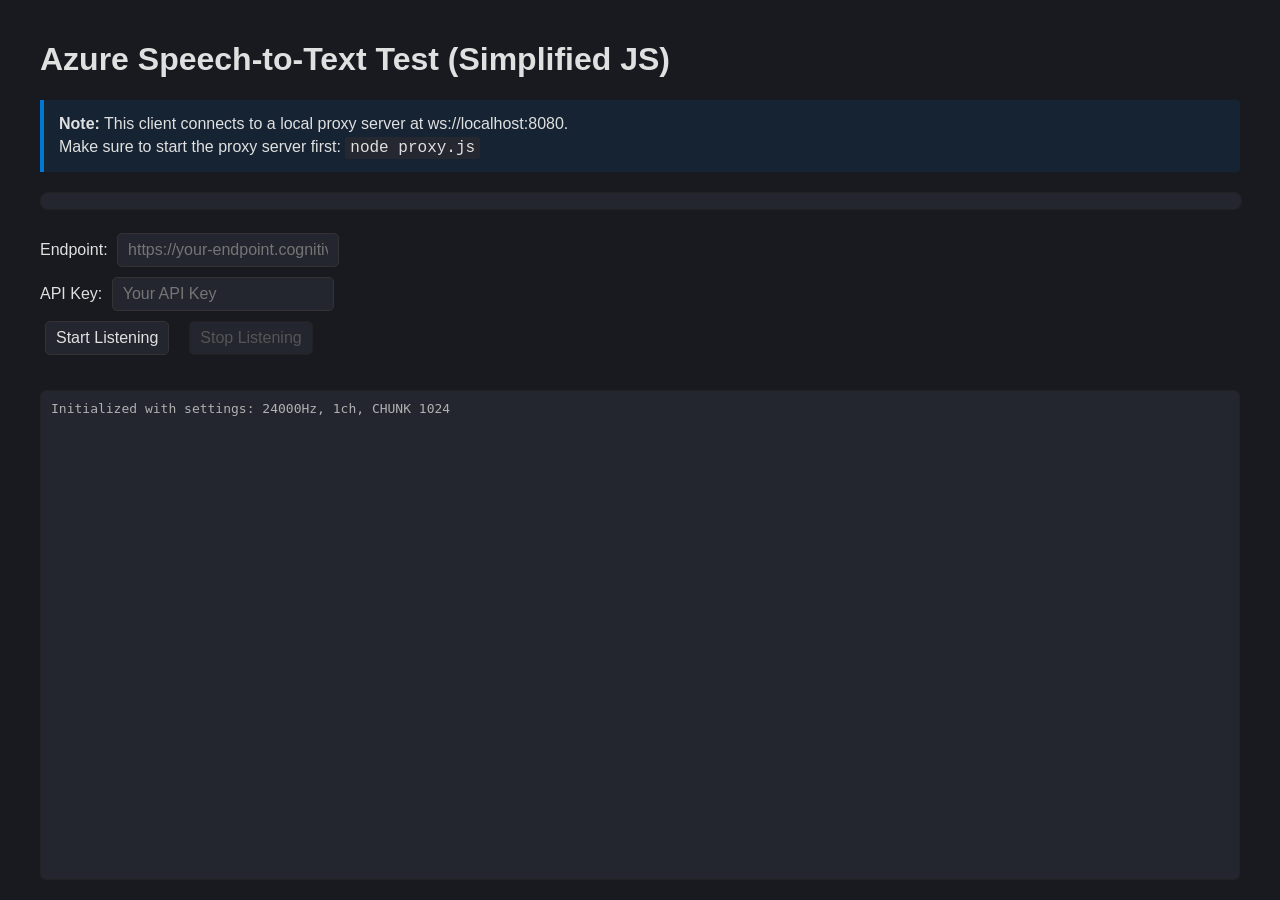
<file: scripts/azure-speech-test-o3.html>
<!DOCTYPE html>
<html lang="en">
  <head>
    <meta charset="UTF-8" />
    <!-- Best practice: include the viewport meta element -->
    <meta name="viewport" content="width=device-width, initial-scale=1.0" />
    <title>Azure Speech-to-Text Test (Simplified JS)</title>
    <link rel="stylesheet" href="azure-speech-test-o3.css">
  </head>
  <body>
    <div class="container">
      <h1>Azure Speech-to-Text Test (Simplified JS)</h1>
      <div class="info-box">
        <p><strong>Note:</strong> This client connects to a local proxy server at ws://localhost:8080.</p>
        <p>Make sure to start the proxy server first: <code>node proxy.js</code></p>
      </div>
      <div class="audio-level-container">
        <div class="audio-level-bar">
          <div id="audioLevelBar" class="audio-level-fill"></div>
        </div>
        <span id="audioLevelText" class="audio-level-text"></span>
      </div>
      <div>
        <label>
          Endpoint:
          <input type="text" id="endpoint" placeholder="https://your-endpoint.cognitiveservices.azure.com" />
        </label>
      </div>
      <div>
        <label>
          API Key:
          <input type="password" id="apiKey" placeholder="Your API Key" />
        </label>
      </div>
      <div class="controls">
        <button id="startBtn">Start Listening</button>
        <button id="stopBtn" disabled>Stop Listening</button>
      </div>
      <pre id="log"></pre>
    </div>

    <script type="module">
      // This is a simplified JavaScript version, modeled after your Python code.
      class AzureSpeechToText {
        constructor(apiEndpoint, apiKey, options) {
          this.apiEndpoint = apiEndpoint;
          this.apiKey = apiKey;
          this.options = Object.assign({
            onLog: (msg) => {},
            onError: (err) => {}
          }, options);
          this.ws = null;
          this.audioContext = null;
          this.mediaStream = null;
          this.processor = null;
          this.isRunning = false;
          // Audio settings: 24000 Hz, mono, CHUNK 1024 (matching the Python example)
          this.RATE = 24000;
          this.CHANNELS = 1;
          this.CHUNK = 1024;
          this.log(`Initialized with settings: ${this.RATE}Hz, ${this.CHANNELS}ch, CHUNK ${this.CHUNK}`);
        }

        log(msg) {
          console.log(msg);
          this.options.onLog(msg);
        }

        start() {
          if (this.isRunning) {
            this.log("Already running");
            return;
          }
          this.isRunning = true;
          // Connect to the local proxy WebSocket server (which handles Azure authentication)
          const wsUrl = "ws://localhost:8080";
          this.log("Connecting to local proxy WebSocket server...");
          this.ws = new WebSocket(wsUrl);

          this.ws.onopen = () => {
            this.log("Connected! Configuring session…");
            const sessionConfig = {
              type: "transcription_session.update",
              session: {
                input_audio_format: "pcm16",
                input_audio_transcription: {
                  model: "gpt-4o-mini-transcribe",
                  prompt: "Respond in English."
                },
                input_audio_noise_reduction: { type: "near_field" },
                turn_detection: { type: "server_vad" }
              }
            };
            this.log("Sending session config: " + JSON.stringify(sessionConfig));
            this.ws.send(JSON.stringify(sessionConfig));
            this.startMicrophone();
          };

          // --- ENHANCED LOGGING FOR DEBUGGING ---
          this.ws.onmessage = (event) => {
            // Log raw message
            this.log("WS Raw Message: " + (typeof event.data === 'string' ? event.data : '[binary data]'));
            // Try to parse JSON and log as object
            if (typeof event.data === 'string') {
              try {
                const parsed = JSON.parse(event.data);
                this.log("WS Parsed Message: " + JSON.stringify(parsed, null, 2));
              } catch (e) {
                this.log("WS Message is not valid JSON");
              }
            }
          };

          this.ws.onerror = (err) => {
            this.log("WebSocket error: " + JSON.stringify(err));
            this.options.onError("WebSocket error occurred. Make sure your proxy server is running with: node proxy.js");
          };

          this.ws.onclose = (event) => {
            this.log(`WebSocket closed: ${event.code} - ${event.reason}`);
            if (event.code === 1006) {
              this.options.onError("Connection closed abnormally. Check that the proxy server is running (node proxy.js)");
            }
            this.cleanup();
          };
        }

        async startMicrophone() {
          try {
            this.log("Requesting microphone access...");
            this.mediaStream = await navigator.mediaDevices.getUserMedia({
              audio: {
                echoCancellation: true,
                noiseSuppression: true,
                autoGainControl: true,
                sampleRate: this.RATE
              }
            });
            this.log("Microphone access granted. Setting up audio pipeline...");
            this.audioContext = new (window.AudioContext || window.webkitAudioContext)({ sampleRate: this.RATE });
            this.log(`Audio context created with sample rate: ${this.audioContext.sampleRate}Hz`);
            if (this.audioContext.sampleRate !== this.RATE) {
              this.log(`WARNING: Browser is using ${this.audioContext.sampleRate}Hz instead of requested ${this.RATE}Hz. This may affect transcription quality.`);
            }

            const source = this.audioContext.createMediaStreamSource(this.mediaStream);
            // --- AUDIOWORKLET MIGRATION ---
            try {
              await this.audioContext.audioWorklet.addModule('pcm-processor.js');
              this.log('AudioWorklet module loaded.');
            } catch (e) {
              this.log('Failed to load AudioWorklet module: ' + e.message);
              this.options.onError('Failed to load AudioWorklet module: ' + e.message);
              this.cleanup();
              return;
            }
            try {
              this.processor = new AudioWorkletNode(this.audioContext, 'pcm-processor', {
                numberOfInputs: 1,
                numberOfOutputs: 1,
                outputChannelCount: [1],
                processorOptions: {
                  chunkSize: this.CHUNK
                }
              });
            } catch (e) {
              this.log('Failed to create AudioWorkletNode: ' + e.message);
              this.options.onError('Failed to create AudioWorkletNode: ' + e.message);
              this.cleanup();
              return;
            }
            source.connect(this.processor);
            // Optionally connect to destination for monitoring (silent output)
            // this.processor.connect(this.audioContext.destination);

            // Handle PCM16 data from the worklet
            this.processor.port.onmessage = (event) => {
              if (!this.isRunning || !this.ws || this.ws.readyState !== WebSocket.OPEN) return;
              const { pcm16, rms } = event.data;
              if (!pcm16 || !pcm16.length) return;
              // Convert Int16Array to base64
              const buffer = new ArrayBuffer(pcm16.length * 2);
              const view = new DataView(buffer);
              for (let i = 0; i < pcm16.length; i++) {
                view.setInt16(i * 2, pcm16[i], true);
              }
              const uint8 = new Uint8Array(buffer);
              let binary = "";
              const chunkSize = 1024;
              for (let i = 0; i < uint8.length; i += chunkSize) {
                const chunk = uint8.slice(i, i + chunkSize);
                binary += String.fromCharCode(...chunk);
              }
              const base64Audio = btoa(binary);
              this.ws.send(JSON.stringify({
                type: "input_audio_buffer.append",
                audio: base64Audio
              }));
            //   this.log("Sent audio chunk: base64 length " + base64Audio.length + ", first 32: " + base64Audio.slice(0, 32));

              // --- AUDIO LEVEL METER ---
              const percent = Math.min(1, rms * 4) * 100;
              const bar = document.getElementById('audioLevelBar');
              if (bar) {
                bar.style.width = percent + '%';
                bar.style.background = percent > 60 ? '#f44336' : percent > 30 ? '#ff9800' : '#4caf50';
              }
              const text = document.getElementById('audioLevelText');
              if (text) {
                text.textContent = percent > 1 ? `Mic Level: ${percent.toFixed(0)}%` : '';
              }
              // --- END AUDIO LEVEL METER ---

              // Debug: Log first 16 Int16 samples and first 32 chars of base64
              if (window.DEBUG_PCM16) {
                this.log('PCM16[0:16]: ' + Array.from(pcm16.slice(0, 16)).join(','));
                this.log('base64Audio[0:32]: ' + base64Audio.slice(0, 32));
              }
            };
            this.processor.port.onmessageerror = (e) => {
              this.log('AudioWorklet port message error: ' + e);
              this.options.onError('AudioWorklet port message error: ' + e);
            };

            this.log("Audio pipeline connected (AudioWorklet). Capturing audio...");
          } catch (error) {
            this.log("Error in startMicrophone: " + error.message);
            if (error.name === 'NotAllowedError' || error.name === 'PermissionDeniedError') {
              this.options.onError('Microphone access denied. Please allow microphone permissions in your browser.');
            } else {
              this.options.onError(error.message);
            }
            this.cleanup();
          }
        }

        stop() {
          if (!this.isRunning) {
            this.log("Not running");
            return;
          }
          this.log("Stopping...");
          this.isRunning = false;
          this.cleanup();
          this.log("Stopped.");
        }

        cleanup() {
          this.log("Cleaning up resources…");
          if (this.processor) {
            this.processor.disconnect();
            if (this.processor.port) this.processor.port.close && this.processor.port.close();
            this.processor = null;
          }
          if (this.audioContext && this.audioContext.state !== "closed") {
            this.audioContext.close();
            this.audioContext = null;
          }
          if (this.mediaStream) {
            this.mediaStream.getTracks().forEach(track => track.stop());
            this.mediaStream = null;
          }
          this.ws = null;
          this.isRunning = false;
          // Reset audio meter
          const bar = document.getElementById('audioLevelBar');
          if (bar) bar.style.width = '0%';
          const text = document.getElementById('audioLevelText');
          if (text) text.textContent = '';
          this.log("Cleanup complete.");
        }
      }

      // --- UI ELEMENTS AND EVENT HANDLERS ---
      const endpointInput = document.getElementById('endpoint');
      const apiKeyInput = document.getElementById('apiKey');
      const startBtn = document.getElementById('startBtn');
      const stopBtn = document.getElementById('stopBtn');
      const logOutput = document.getElementById('log');

      // --- LOCALSTORAGE PERSISTENCE ---
      // Load from localStorage on page load
      endpointInput.value = localStorage.getItem('azure_stt_endpoint') || '';
      apiKeyInput.value = localStorage.getItem('azure_stt_apikey') || '';
      // Save to localStorage on change
      endpointInput.addEventListener('input', () => {
        localStorage.setItem('azure_stt_endpoint', endpointInput.value);
      });
      apiKeyInput.addEventListener('input', () => {
        localStorage.setItem('azure_stt_apikey', apiKeyInput.value);
      });

      // --- INSTANTIATE AZURESPEECHTOTEXT ---
      const speechToText = new AzureSpeechToText("", "", {
        onLog: (msg) => {
          // Append log message to the logOutput element
          logOutput.textContent += msg + '\n';
          // Auto-scroll to the bottom
          logOutput.scrollTop = logOutput.scrollHeight;
        },
        onError: (err) => {
          alert("Error: " + err);
        }
      });

      // --- BUTTON EVENT LISTENERS ---
      startBtn.addEventListener('click', () => {
        const endpoint = endpointInput.value.trim();
        const apiKey = apiKeyInput.value.trim();
        if (!endpoint || !apiKey) {
          alert("Please enter both endpoint and API key.");
          return;
        }
        speechToText.apiEndpoint = endpoint;
        speechToText.apiKey = apiKey;
        speechToText.start();
        startBtn.disabled = true;
        stopBtn.disabled = false;
      });

      stopBtn.addEventListener('click', () => {
        speechToText.stop();
        startBtn.disabled = false;
        stopBtn.disabled = true;
      });

      // --- DEBUGGING HELPERS ---
      window.DEBUG_PCM16 = false; // Set to false to disable PCM16 debugging logs
    </script>
  </body>
</html>
</file>
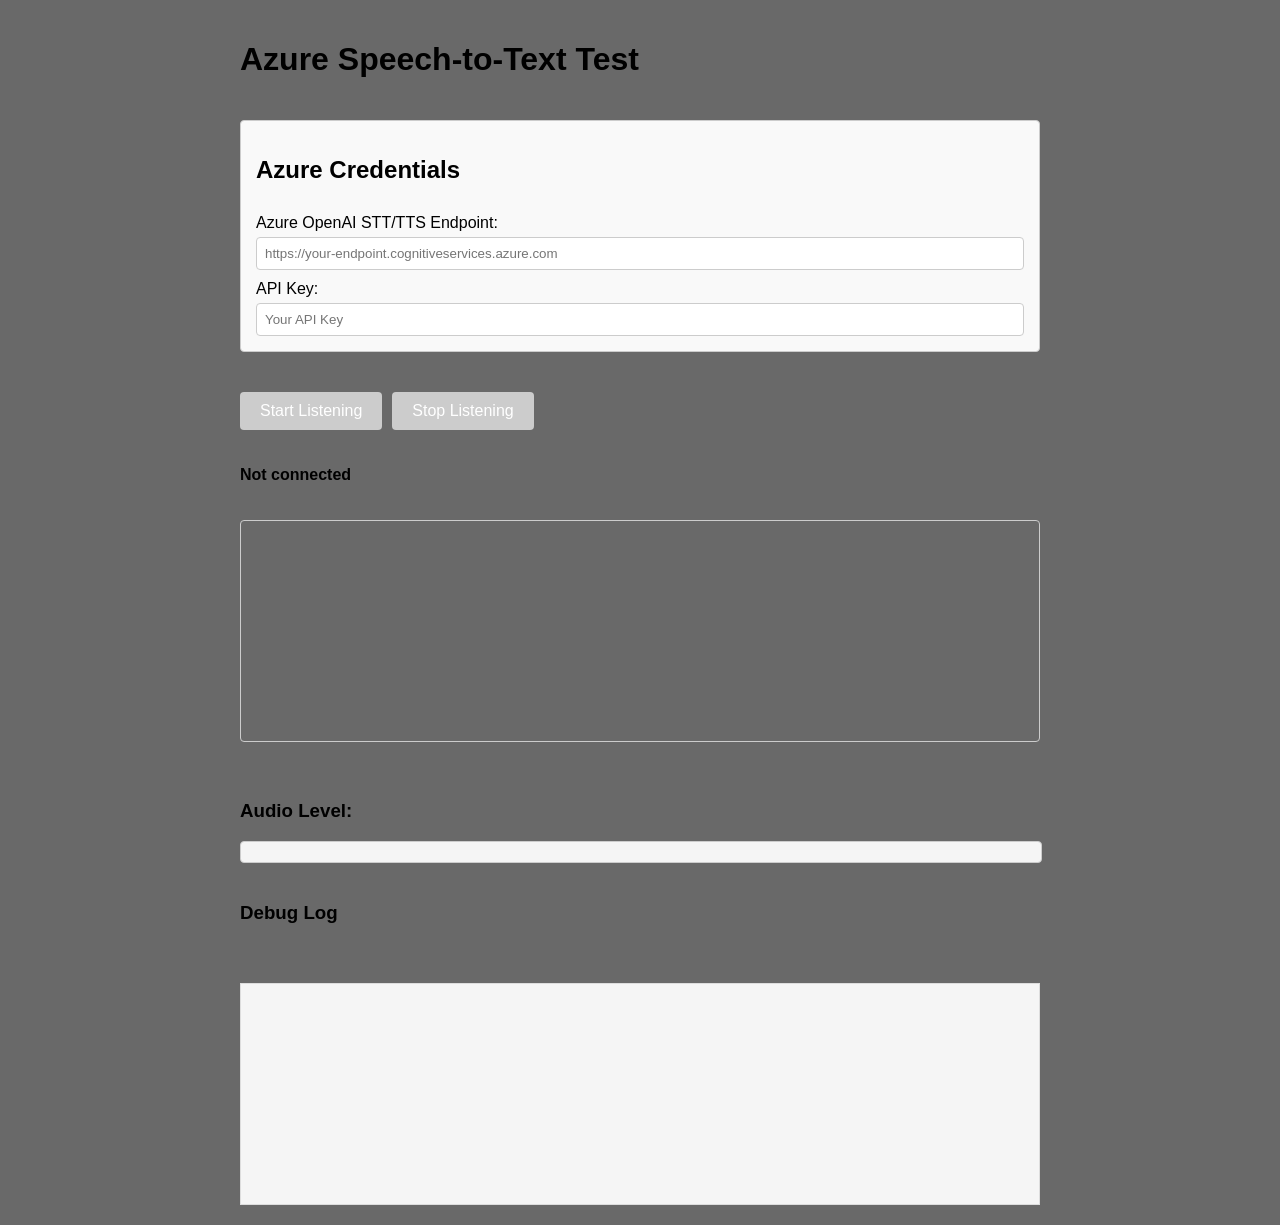
<file: scripts/azure-speech-test.html>
<!DOCTYPE html>
<html lang="en">
<head>
  <meta charset="UTF-8">
  <meta name="viewport" content="width=device-width, initial-scale=1.0">
  <title>Azure Speech-to-Text Test</title>
  <style>
    body {
      font-family: Arial, sans-serif;
      max-width: 800px;
      margin: 0 auto;
      padding: 20px;
      background-color: dimgray;
    }
    
    .container {
      display: flex;
      flex-direction: column;
      gap: 20px;
    }
    
    .controls {
      display: flex;
      gap: 10px;
    }
    
    button {
      padding: 10px 20px;
      font-size: 16px;
      cursor: pointer;
      background-color: #0078d4;
      color: white;
      border: none;
      border-radius: 4px;
    }
    
    button:disabled {
      background-color: #ccc;
      cursor: not-allowed;
    }
    
    button:hover:not(:disabled) {
      background-color: #106ebe;
    }
    
    .transcript-container {
      border: 1px solid #ccc;
      padding: 10px;
      min-height: 200px;
      border-radius: 4px;
    }
    
    .transcript {
      white-space: pre-wrap;
    }
    
    .interim {
      color: gray;
      font-style: italic;
    }
    
    .status {
      font-weight: bold;
    }
    
    .credentials-form {
      display: flex;
      flex-direction: column;
      gap: 10px;
      margin-bottom: 20px;
      padding: 15px;
      border: 1px solid #ccc;
      border-radius: 4px;
      background-color: #f9f9f9;
    }
    
    .credentials-form label {
      display: flex;
      flex-direction: column;
      gap: 5px;
    }
    
    .credentials-form input {
      padding: 8px;
      border: 1px solid #ccc;
      border-radius: 4px;
    }
    
    .log-container {
      margin-top: 20px;
      border: 1px solid #ddd;
      padding: 10px;
      height: 200px;
      overflow-y: auto;
      background-color: #f5f5f5;
      font-family: monospace;
      font-size: 12px;
    }
    
    .volume-meter-container {
      margin-top: 20px;
    }
    
    .volume-meter {
      border: 1px solid #ccc;
      border-radius: 4px;
      height: 20px;
      width: 100%;
      overflow: hidden;
      background-color: #f5f5f5;
    }
    
    #volume-bar {
      height: 100%;
      width: 0%;
      background-color: #0078d4;
      transition: width 0.1s ease-in-out;
    }
  </style>
</head>
<body>
  <div class="container">
    <h1>Azure Speech-to-Text Test</h1>
    
    <div class="credentials-form">
      <h2>Azure Credentials</h2>
      <label>
        Azure OpenAI STT/TTS Endpoint:
        <input type="text" id="endpoint" placeholder="https://your-endpoint.cognitiveservices.azure.com">
      </label>
      <label>
        API Key:
        <input type="password" id="apiKey" placeholder="Your API Key">
      </label>
    </div>
    
    <div class="controls">
      <button id="startBtn" disabled>Start Listening</button>
      <button id="stopBtn" disabled>Stop Listening</button>
    </div>
    
    <p class="status" id="status">Not connected</p>
    <div id="error-message" style="color: white; background-color: #d32f2f; padding: 10px; border-radius: 4px; margin-top: 10px; display: none; font-weight: bold;"></div>
    
    <div class="transcript-container">
      <div class="transcript" id="finalTranscript"></div>
      <div class="interim transcript" id="interimTranscript"></div>
    </div>
    
    <div class="volume-meter-container">
      <h3>Audio Level:</h3>
      <div class="volume-meter">
        <div id="volume-bar" style="height: 20px; background-color: #0078d4; width: 0%;"></div>
      </div>
    </div>
    
    <h3>Debug Log</h3>
    <div class="log-container" id="log"></div>
  </div>

  <script>
    // Azure Speech-to-Text Direct WebSocket Implementation
    class AzureSpeechToText {
      constructor(apiEndpoint, apiKey, options = {}) {
        this.apiEndpoint = apiEndpoint;
        this.apiKey = apiKey;
        this.options = {
          onTranscriptDelta: text => {},
          onTranscriptComplete: text => {},
          onStatusChange: status => {},
          onError: error => {},
          onLog: message => {},
          ...options
        };

        this.ws = null;
        this.audioContext = null;
        this.mediaStream = null;
        this.processor = null;
        this.source = null;
        this.isRunning = false;
        this._reconnectAttempted = false;
        this._totalAudioBytesSent = 0;
        this._lastStatusLog = Date.now();

        // Audio settings
        this.RATE = 24000; // Match Python example's 24kHz rate
        this.CHANNELS = 1;
        this.CHUNK = 1024;

        this.log("Azure Speech-to-Text initialized");
        this.log(`Using audio settings: ${this.RATE}Hz, ${this.CHANNELS} channel(s), ${this.CHUNK} chunk size`);
      }

      log(message) {
        console.log(message);
        this.options.onLog(message);
      }

      async start() {
        if (this.isRunning) {
          this.log("Already running");
          return;
        }

        try {
          this.log("Connecting to Azure OpenAI Realtime API...");
          this.options.onStatusChange("Connecting...");
          
          // Set up WebSocket connection with API key as query parameter
          const url = `${this.apiEndpoint.replace("https", "wss")}/openai/realtime?api-version=2025-04-01-preview&intent=transcription&api-key=${encodeURIComponent(this.apiKey)}`;
          this.log("Connecting to WebSocket URL (API key hidden)");
          this.ws = new WebSocket(url);
          
          // On connection open
          this.ws.onopen = () => {
            this.log("Connected! Configuring session...");
            this.options.onStatusChange("Connected");
            
            // Send session configuration - identical to Python example
            const sessionConfig = {
              type: "transcription_session.update",
              session: {
                input_audio_format: "pcm16",
                input_audio_transcription: {
                  model: "gpt-4o-mini-transcribe",
                  prompt: "Respond in English.",
                },
                input_audio_noise_reduction: { type: "near_field" },
                turn_detection: { type: "server_vad" },
              },
            };
            
            this.log("Sending session config: " + JSON.stringify(sessionConfig));
            this.ws.send(JSON.stringify(sessionConfig));
            
            // Start streaming microphone after WebSocket is ready
            this.startMicrophone();
          };
          
          // Handle messages from Azure
          this.ws.onmessage = (event) => {
            try {
              if (typeof event.data === 'string') {
                const data = JSON.parse(event.data);
                const eventType = data.type || "";
                this.log(`Received event: ${eventType}`);
                
                // Log all incoming responses for debugging
                this.log(`Full response: ${JSON.stringify(data)}`);
                
                // Check for errors in the response
                if (eventType === "error") {
                  this.log(`API Error: ${JSON.stringify(data.error || {})}`, 'error');
                  this.options.onError(`API Error: ${data.error?.message || 'Unknown error'}`);
                  
                  // If there's a serious error, close the connection
                  if (data.error?.code === "unknown_parameter" || data.error?.code === "invalid_request_error") {
                    this.log("Closing connection due to configuration error");
                    this.stop();
                  }
                }
                
                if (eventType === "conversation.item.input_audio_transcription.failed") {
                  this.log(`Transcription failed: ${JSON.stringify(data)}`, 'error');
                  this.options.onError(`Transcription failed: ${data.error?.message || 'Unknown error'}`);
                }
                
                // Stream live incremental transcripts
                if (eventType === "conversation.item.input_audio_transcription.delta") {
                  const transcriptPiece = data.delta || "";
                  if (transcriptPiece) {
                    this.options.onTranscriptDelta(transcriptPiece);
                  }
                }
                
                // Handle completed transcriptions
                if (eventType === "conversation.item.input_audio_transcription.completed") {
                  const transcript = data.transcript || "";
                  this.log(`Completed transcript: ${transcript}`);
                  this.options.onTranscriptComplete(transcript);
                }
                
                // Alternative item format
                if (eventType === "item") {
                  const transcript = data.item || "";
                  if (transcript) {
                    this.log(`Item transcript: ${transcript}`);
                    this.options.onTranscriptComplete(transcript);
                  }
                }
              } else {
                this.log(`Received non-string message: ${typeof event.data}`, 'info');
              }
            } catch (error) {
              this.log(`Error parsing message: ${error}`);
              // Ignore unrelated events
            }
          };
          
          // Handle WebSocket errors
          this.ws.onerror = (error) => {
            this.log(`WebSocket error: ${error.message || JSON.stringify(error)}`);
            this.options.onError(`WebSocket error occurred. Please check your network connection and Azure credentials.`);
            this.options.onStatusChange("Error");
            
            // Try to reconnect after WebSocket error, but only once
            if (this.isRunning && (!this._reconnectAttempted)) {
              this._reconnectAttempted = true;
              this.log("Attempting to reconnect in 3 seconds...");
              setTimeout(() => {
                if (this.isRunning) {
                  this.log("Reconnecting...");
                  this.start();
                }
              }, 3000);
            }
          };
          
          // Handle WebSocket closing
          this.ws.onclose = (event) => {
            this.log(`WebSocket closed: ${event.code} - ${event.reason}`);
            
            // Provide more specific feedback based on close code
            let closeReason = "Disconnected";
            if (event.code === 1006) {
              closeReason = "Connection closed abnormally. Please check your network connection.";
            } else if (event.code === 1008 || event.code === 1011) {
              closeReason = "Connection rejected by server. Please check your Azure credentials.";
            } else if (event.code === 1000) {
              closeReason = "Connection closed normally.";
            }
            
            this.options.onStatusChange(closeReason);
            this.cleanup();
          };
          
          this.isRunning = true;
        } catch (error) {
          this.log(`Error starting: ${error}`);
          this.options.onError(`Failed to start: ${error.message}`);
          this.options.onStatusChange("Error");
          this.cleanup();
        }
      }

      async startMicrophone() {
        try {
          this.log("Requesting microphone access...");
          
          // Get microphone access with a preference for 24kHz
          this.mediaStream = await navigator.mediaDevices.getUserMedia({ 
            audio: {
              echoCancellation: true,
              noiseSuppression: true,
              autoGainControl: true,
              sampleRate: this.RATE
            } 
          });
          
          this.log("Microphone access granted. Setting up audio pipeline...");
          
          // Create audio context with desired sample rate
          const AudioContext = window.AudioContext || window.webkitAudioContext;
          this.audioContext = new AudioContext({
            sampleRate: this.RATE
          });
          
          const actualSampleRate = this.audioContext.sampleRate;
          this.log(`Audio context created with sample rate: ${actualSampleRate}Hz (target: ${this.RATE}Hz)`);
          
          // Check if sample rate matches our target
          if (actualSampleRate !== this.RATE) {
            this.log(`WARNING: Browser is using ${actualSampleRate}Hz instead of requested ${this.RATE}Hz`);
            this.log(`This may affect transcription quality. Audio resampling needed but not implemented.`);
            
            // In a production environment, we would implement resampling here
            // For simplicity in this test, we'll just warn and continue
          }
          
          // Create audio source from microphone
          this.source = this.audioContext.createMediaStreamSource(this.mediaStream);
          
          // Create script processor for audio processing
          // Note: ScriptProcessorNode is deprecated but more widely supported than AudioWorkletNode
          // In a production environment, AudioWorkletNode would be preferable
          this.log("Creating audio processor (ScriptProcessorNode)");
          this.log("NOTE: ScriptProcessorNode is deprecated. Consider upgrading to AudioWorkletNode in production.");
          
          // Use a power of 2 for buffer size as required by the API
          this.processor = this.audioContext.createScriptProcessor(2048, 1, 1); // Valid power of 2
          
          // Connect audio nodes
          this.source.connect(this.processor);
          this.processor.connect(this.audioContext.destination);
          
          this.log("Audio pipeline connected. Starting to capture...");
          this.options.onStatusChange("Listening");
          
          // Monitor audio level for debugging
          let frameCount = 0;
          let silentFrames = 0;
          const MAX_SILENT_FRAMES = 30; // About 3 seconds of silence
          
          // Process audio frames
          this.processor.onaudioprocess = (event) => {
            if (!this.isRunning || !this.ws || this.ws.readyState !== WebSocket.OPEN) return;
            
            // Get audio data
            const inputData = event.inputBuffer.getChannelData(0);
            
            // Check audio levels every 5 frames
            frameCount++;
            if (frameCount % 5 === 0) {
              // Calculate RMS (root mean square) for better volume indication
              let sumSquares = 0;
              for (let i = 0; i < inputData.length; i++) {
                sumSquares += inputData[i] * inputData[i];
              }
              const rms = Math.sqrt(sumSquares / inputData.length);
              
              // Log level at a lower frequency to prevent log spam
              if (frameCount % 20 === 0) {
                this.log(`Audio level (RMS): ${rms.toFixed(6)}`);
              }
              
              // Update volume meter in UI
              const volumeBar = document.getElementById('volume-bar');
              if (volumeBar) {
                // Scale RMS value exponentially for better visualization
                const percentage = Math.min(100, Math.pow(rms * 8, 1.5) * 100); 
                volumeBar.style.width = `${percentage}%`;
                
                // Set colors based on volume level
                if (percentage < 5) {
                  volumeBar.style.backgroundColor = '#ff0000'; // Red for very low
                } else if (percentage < 15) {
                  volumeBar.style.backgroundColor = '#ffa500'; // Orange for low
                } else {
                  volumeBar.style.backgroundColor = '#00cc00'; // Green for good
                }
              }
              
              // Track silence for user feedback
              if (rms < 0.005) {
                silentFrames++;
                if (silentFrames === MAX_SILENT_FRAMES) {
                  this.log("WARNING: No audio detected for several seconds. Please check your microphone.");
                  this.options.onError("No audio detected. Please check if your microphone is working and not muted.");
                }
              } else {
                silentFrames = 0;
              }
            }
            
            // Convert float32 audio data to Int16 for Azure
            // This is the critical part that must match the Python example
            const pcm16 = new Int16Array(inputData.length);
            for (let i = 0; i < inputData.length; i++) {
              // Scale Float32 (-1 to 1) to Int16 (-32768 to 32767)
              pcm16[i] = Math.min(1, Math.max(-1, inputData[i])) * 32767;
            }
            
            try {
              // The issue is likely in the binary conversion step. We need to make sure
              // we're handling the endianness properly. PCM16 is little-endian.
              
              // Create a properly structured array buffer for the 16-bit PCM data
              const buffer = new ArrayBuffer(pcm16.length * 2); // 2 bytes per sample for Int16
              const dataView = new DataView(buffer);
              
              // Copy data to make sure we preserve the proper byte order (little-endian)
              for (let i = 0; i < pcm16.length; i++) {
                dataView.setInt16(i * 2, pcm16[i], true); // 'true' for little-endian
              }
              
              // Now convert to the raw byte array
              const audioBytes = new Uint8Array(buffer);
              
              // Create a binary string from the bytes
              let binary = '';
              const chunkSize = 1024;  // Safe chunk size for most browsers
              
              for (let i = 0; i < audioBytes.length; i += chunkSize) {
                const chunk = audioBytes.slice(i, Math.min(i + chunkSize, audioBytes.length));
                binary += String.fromCharCode.apply(null, chunk);
              }
              
              const base64Audio = btoa(binary);
              
              // Track total bytes sent
              this._totalAudioBytesSent += audioBytes.length;
              
              // Periodically log statistics (every ~5 seconds)
              const now = Date.now();
              if (now - this._lastStatusLog > 5000) {
                this._lastStatusLog = now;
                this.log(`Audio statistics: ${this._totalAudioBytesSent} bytes sent so far`);
                this.log(`Audio context state: ${this.audioContext.state}, Sample rate: ${this.audioContext.sampleRate}Hz`);
              }
              
              // Send audio data to Azure - exactly like the Python example
              if (frameCount % 100 === 0) { // Only log occasionally to avoid spamming
                this.log(`Sending audio data: ${base64Audio.substring(0, 50)}... (${base64Audio.length} chars)`);
              }
              
              this.ws.send(
                JSON.stringify({
                  type: "input_audio_buffer.append",
                  audio: base64Audio,
                })
              );
            } catch (error) {
              this.log(`Error sending audio data: ${error.message}`);
            }
          };
        } catch (error) {
          this.log(`Audio streaming error: ${error}`);
          this.options.onError(`Microphone error: ${error.message}`);
          this.cleanup();
          if (this.ws) this.ws.close();
        }
      }

      stop() {
        if (!this.isRunning) return;
        
        this.log("Stopping speech recognition...");
        this.isRunning = false;
        
        if (this.ws && this.ws.readyState === WebSocket.OPEN) {
          this.ws.close();
        }
        
        this.cleanup();
        this.options.onStatusChange("Stopped");
      }

      cleanup() {
        this.log("Cleaning up resources...");
        
        // Clean up audio resources
        if (this.processor) {
          this.processor.disconnect();
          this.processor = null;
        }
        
        if (this.source) {
          this.source.disconnect();
          this.source = null;
        }
        
        if (this.mediaStream) {
          this.mediaStream.getTracks().forEach(track => track.stop());
          this.mediaStream = null;
        }
        
        if (this.audioContext) {
          if (this.audioContext.state !== 'closed') {
            this.audioContext.close();
          }
          this.audioContext = null;
        }
        
        this.ws = null;
        this.isRunning = false;
        this.log("Cleanup complete");
      }
    }      // UI handling
    document.addEventListener('DOMContentLoaded', () => {
      const startBtn = document.getElementById('startBtn');
      const stopBtn = document.getElementById('stopBtn');
      const statusEl = document.getElementById('status');
      const errorMessageEl = document.getElementById('error-message');
      const finalTranscriptEl = document.getElementById('finalTranscript');
      const interimTranscriptEl = document.getElementById('interimTranscript');
      const logEl = document.getElementById('log');
      const endpointEl = document.getElementById('endpoint');
      const apiKeyEl = document.getElementById('apiKey');
      const volumeBarEl = document.getElementById('volume-bar');
      
      let stt = null;
      let interimTranscript = '';
      
      // Try to load credentials from localStorage if available
      if (localStorage.getItem('azureEndpoint')) {
        endpointEl.value = localStorage.getItem('azureEndpoint');
      }
      if (localStorage.getItem('azureApiKey')) {
        apiKeyEl.value = localStorage.getItem('azureApiKey');
      }
      
      // Enable start button if credentials are provided
      function checkCredentials() {
        if (endpointEl.value && apiKeyEl.value) {
          startBtn.disabled = false;
        } else {
          startBtn.disabled = true;
        }
      }
      
      endpointEl.addEventListener('input', checkCredentials);
      apiKeyEl.addEventListener('input', checkCredentials);
      checkCredentials();
      
      // Add log entry
      function addLogEntry(message) {
        const entry = document.createElement('div');
        entry.textContent = `${new Date().toLocaleTimeString()}: ${message}`;
        logEl.appendChild(entry);
        logEl.scrollTop = logEl.scrollHeight;
      }
      
      startBtn.addEventListener('click', () => {
        // Save credentials to localStorage
        localStorage.setItem('azureEndpoint', endpointEl.value);
        localStorage.setItem('azureApiKey', apiKeyEl.value);
        
        // Clear previous transcript and error messages
        finalTranscriptEl.textContent = '';
        interimTranscriptEl.textContent = '';
        interimTranscript = '';
        errorMessageEl.textContent = '';
        errorMessageEl.style.display = 'none';
        
        // Create speech-to-text instance
        stt = new AzureSpeechToText(endpointEl.value, apiKeyEl.value, {
          onTranscriptDelta: (text) => {
            interimTranscript += text;
            interimTranscriptEl.textContent = interimTranscript;
          },
          onTranscriptComplete: (text) => {
            finalTranscriptEl.textContent += (finalTranscriptEl.textContent ? '\n' : '') + text;
            interimTranscript = '';
            interimTranscriptEl.textContent = '';
          },
          onStatusChange: (status) => {
            statusEl.textContent = status;
            
            if (status === 'Listening' || status === 'Connecting...' || status === 'Connected') {
              startBtn.disabled = true;
              stopBtn.disabled = false;
            } else if (status === 'Stopped' || status === 'Disconnected' || status === 'Error') {
              startBtn.disabled = false;
              stopBtn.disabled = true;
            }
          },
          onError: (error) => {
            errorMessageEl.textContent = error;
            errorMessageEl.style.display = 'block';
            
            // Clear the error after 10 seconds for non-fatal errors
            if (!error.includes("API Error") && !error.includes("WebSocket")) {
              setTimeout(() => {
                errorMessageEl.style.display = 'none';
              }, 10000);
            }
            
            addLogEntry(`ERROR: ${error}`);
          },
          onLog: addLogEntry
        });
        
        // Start speech recognition
        stt.start();
      });
      
      stopBtn.addEventListener('click', () => {
        if (stt) {
          stt.stop();
          // Restore original WebSocket.prototype.send
          WebSocket.prototype.send = WebSocket.prototype.originalSend || WebSocket.prototype.send;
        }
      });
    });
  </script>
</body>
</html>
</file>
<file: scripts/azure-speech-test-o3.css>
html,
body {
    height: 100%;
    margin: 0;
    padding: 0;
}
body {
    min-height: 100vh;
    display: flex;
    flex-direction: column;
    font-family: sans-serif;
    background: #181a20;
    color: #e0e0e0;
}
.container {
    flex: 1 0 auto;
    display: flex;
    flex-direction: column;
    margin: 0 auto;
    width: calc(100% - 40px);
    max-width: 1200px;
    padding: 20px 0;
}

.info-box {
    background-color: rgba(0, 120, 212, 0.1);
    border-left: 4px solid #0078d4;
    padding: 10px 15px;
    margin-bottom: 20px;
    border-radius: 0 4px 4px 0;
    color: #e0e0e0;
}

.info-box p {
    margin: 5px 0;
}

.info-box code {
    background: #252830;
    padding: 2px 5px;
    border-radius: 3px;
    font-family: 'Courier New', monospace;
}
    padding-left: 20px;
    padding-right: 20px;
}
.audio-level-container {
    margin: 30px 0 20px 0;
}
.audio-level-bar {
    width: 100%;
    background: #23262f;
    height: 16px;
    border-radius: 8px;
    overflow: hidden;
    border: 1px solid #222;
}
.audio-level-fill {
    height: 16px;
    width: 0%;
    background: #4caf50;
    transition: width 0.1s, background 0.2s;
}
.audio-level-text {
    font-size: 12px;
    color: #b0b0b0;
    min-height: 18px; /* Reserve space for 1 line of text */
    height: 18px; /* Fix height to prevent layout shift */
    display: flex;
    align-items: center;
}
.controls {
    display: flex;
    gap: 10px;
    margin-bottom: 20px;
}
input,
button {
    margin: 5px;
    padding: 7px 10px;
    border-radius: 5px;
    border: none;
    font-size: 1em;
}
input {
    background: #23262f;
    color: #e0e0e0;
    border: 1px solid #333;
}
input:focus {
    outline: 2px solid #4caf50;
    background: #23262f;
}
button {
    background: #23262f;
    color: #e0e0e0;
    border: 1px solid #333;
    cursor: pointer;
    transition: background 0.2s, color 0.2s;
}
button:disabled {
    background: #23262f;
    color: #555;
    border: 1px solid #222;
    cursor: not-allowed;
}
button:hover:not(:disabled) {
    background: #4caf50;
    color: #181a20;
}
#log {
    background: #23262f;
    color: #b0b0b0;
    padding: 10px;
    border-radius: 6px;
    border: 1px solid #222;
    flex: 1 1 0;
    min-height: 120px;
    max-height: 100vh;
    overflow-y: auto;
    margin-top: 10px;
    margin-bottom: 0;
    box-sizing: border-box;
}
</file>
